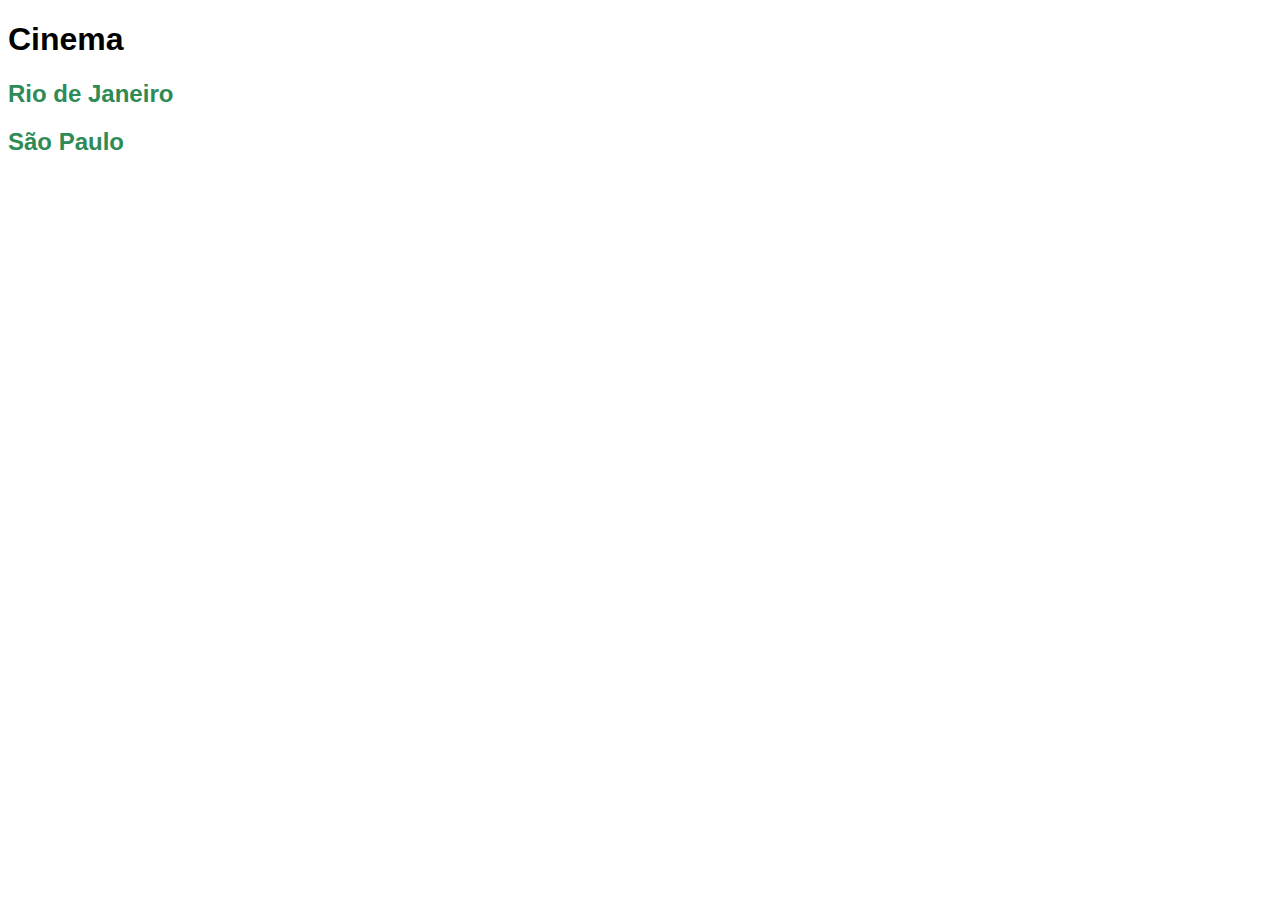
<file: web-dev/origamid/2 - HTML e CSS para iniciantes/Exercises/ex1_cinema/Cinema/index.html>
<!DOCTYPE html>
<html>

<head>
    <meta charset="UTF-8">
    <title>Cinema</title>
    <link rel="stylesheet" href="css/style.css">
</head>

<body>
    <h1>Cinema</h1>
    <h2><a href="estados/rj.html">Rio de Janeiro</a></h2>
    <h2><a href="estados/sp.html">São Paulo</a></h2>
</body>

</html>
</file>
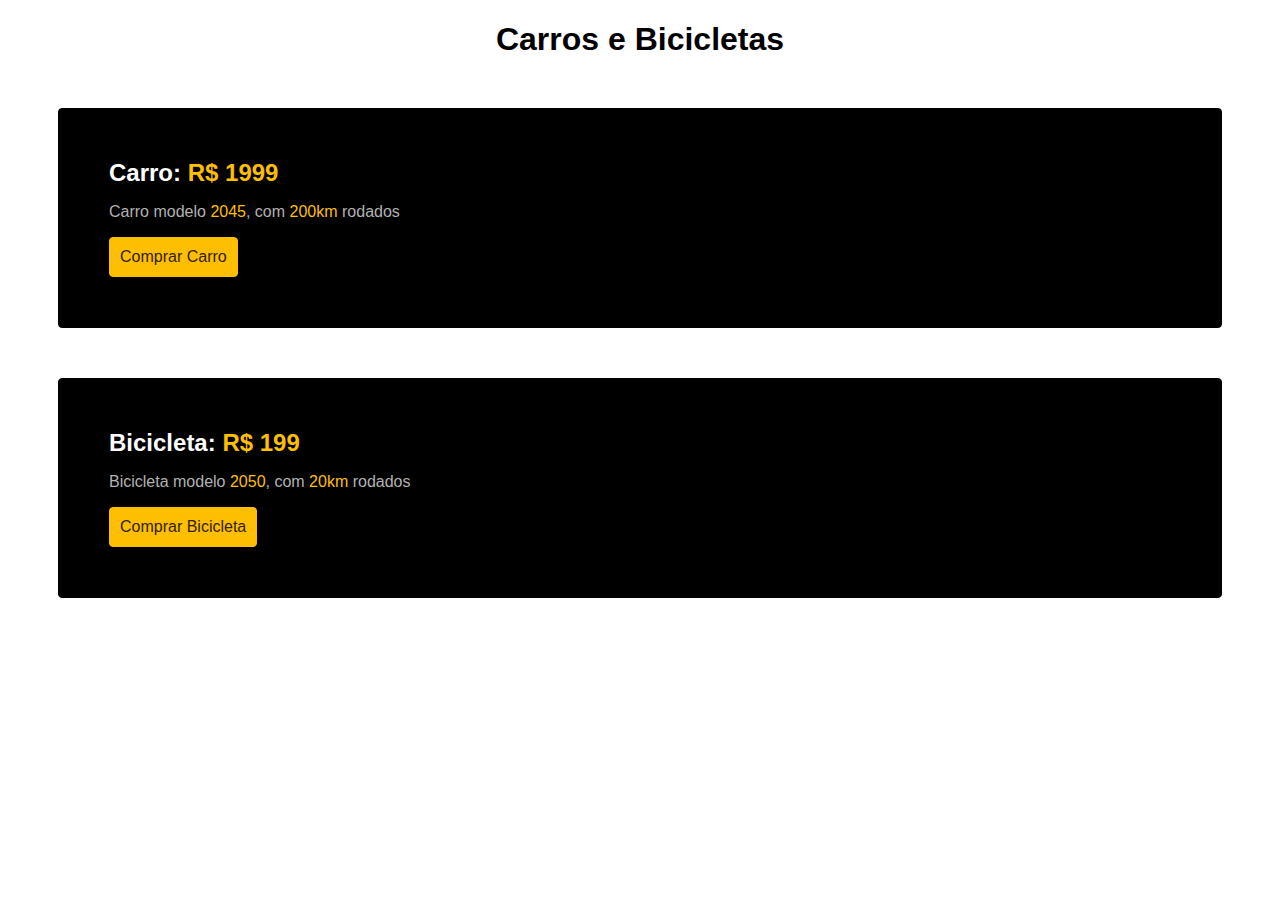
<file: web-dev/origamid/2 - HTML e CSS para iniciantes/Exercises/ex2_display/display/index.html>
<!DOCTYPE html>
<html lang="en">

<head>
    <meta charset="UTF-8">
    <meta http-equiv="X-UA-Compatible" content="IE=edge">
    <meta name="viewport" content="width=device-width, initial-scale=1.0">
    <link rel="stylesheet" href="style.css">
    <title>Carros e Bicicletas</title>
</head>

<body>
    <h1 class="aligned">Carros e Bicicletas</h1>
    <div class="cardBikeCar">
        <div class="marginInside">
            <h2 class=""><span class="whiteText">Carro:</span> <span class="goldenText">R$ 1999</span></h2>
            <p class=" grayP">Carro modelo <span class="goldenText">2045</span>, com <span class="goldenText">200km</span> rodados</p>
            <a href="/" class="btnComprar"><span class="blackText">Comprar Carro</span></a>
        </div>
    </div>
    <div class="cardBikeCar">
        <div class="marginInside">
            <h2 class=""><span class="whiteText">Bicicleta:</span> <span class="goldenText">R$ 199</span></h2>
            <p class="grayP">Bicicleta modelo <span class="goldenText">2050</span>, com <span class="goldenText">20km</span> rodados</p>
            <a href="/" class="btnComprar"><span class="blackText">Comprar Bicicleta</span></a>
        </div>
    </div>
</body>

</html>
</file>
<file: web-dev/origamid/2 - HTML e CSS para iniciantes/Exercises/ex1_cinema/Cinema/css/style.css>
.today {
  color: darkred;
}

.tomorrow {
  color: darkblue;
}

a {
  text-decoration: none;
}

h2 a {
  color: seagreen;
}

p {
  font-size: 20px;
}

html {
  font-family: Arial, Helvetica, sans-serif;
}
</file>
<file: web-dev/origamid/2 - HTML e CSS para iniciantes/Exercises/ex2_display/display/style.css>
body {
  font-family: Arial;
}

.aligned {
  text-align: center;
}

.cardBikeCar {
  background-color: black;
  padding: 30px;
  margin: 50px;
  border: 1px solid black;
  border-radius: 4px;
}

.btnComprar {
  background-color: #febe01;
  border: 1px solid #febe01;
  border-radius: 4px;
  padding: 10px;
  text-decoration: none;
  display: inline-block;
}

.whiteText {
  color: white;
}

.goldenText {
  color: #febe01;
}

.grayP {
  color: #b2b2b2;
}

.blackText {
  color: #332200;
}

.marginInside {
  margin: 20px;
}

h2 {
  margin: 0px;
}
</file>
